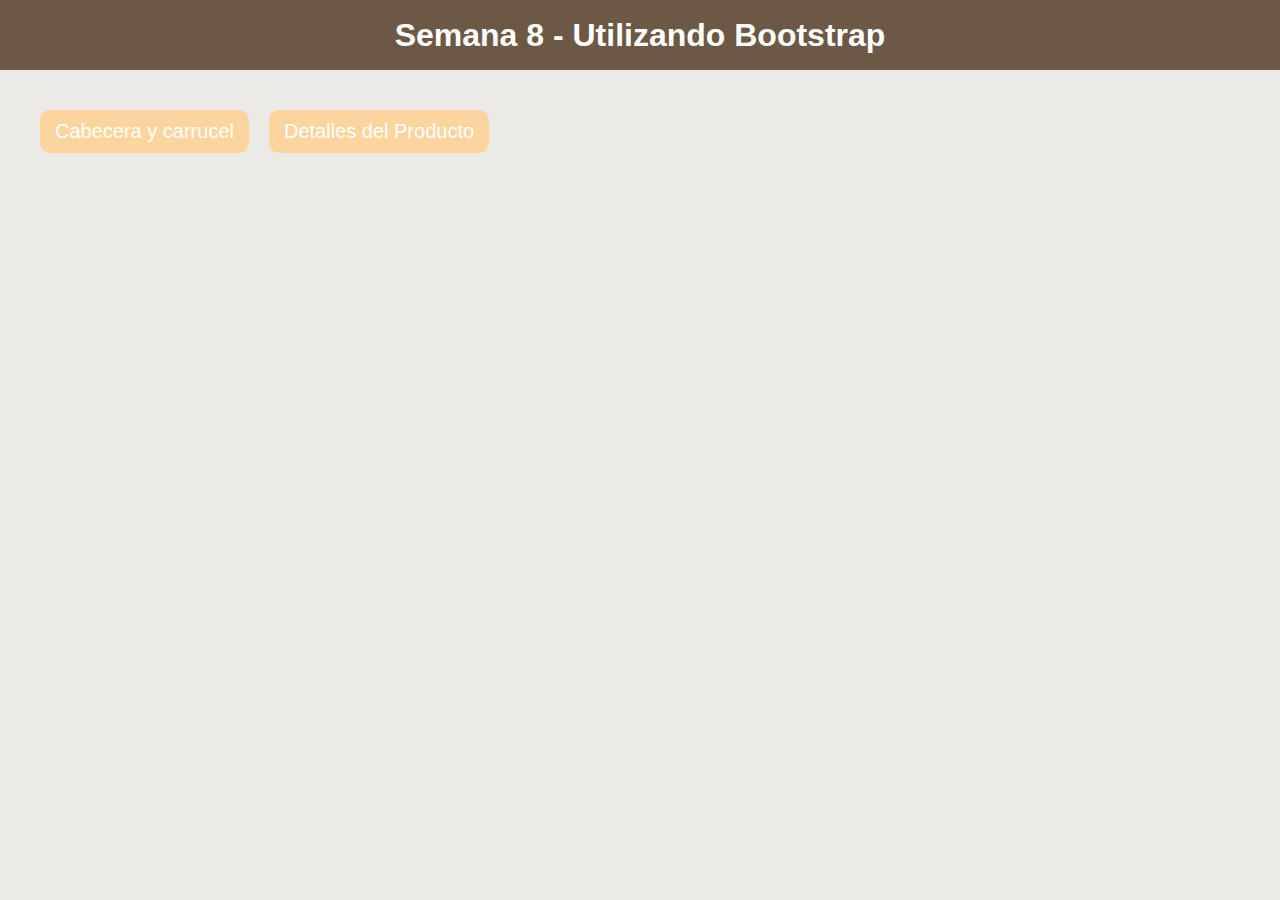
<file: index.html>
<!DOCTYPE html>
<html lang="en">
<head>
    <meta charset="UTF-8">
    <meta name="viewport" content="width=device-width, initial-scale=1.0">
    <title>Document</title>
    <link rel="stylesheet" href="styles.css">
</head>
<body>
    <header>
        <h1>Semana 8 - Utilizando Bootstrap</h1>
    </header>
    <main>
        <ul>
            <li><a href="fashion.html">Cabecera y carrucel</a></li>
            <!-- <li><a href="https://ernestomr.github.io/codigo-project/">Detalles del Producto</a></li> -->
            <li><a href="https://ernestomr.github.io/codigo-componente-bootstrap/">Detalles del Producto</a></li>
        </ul>
    </main>
</body>
</html>
</file>
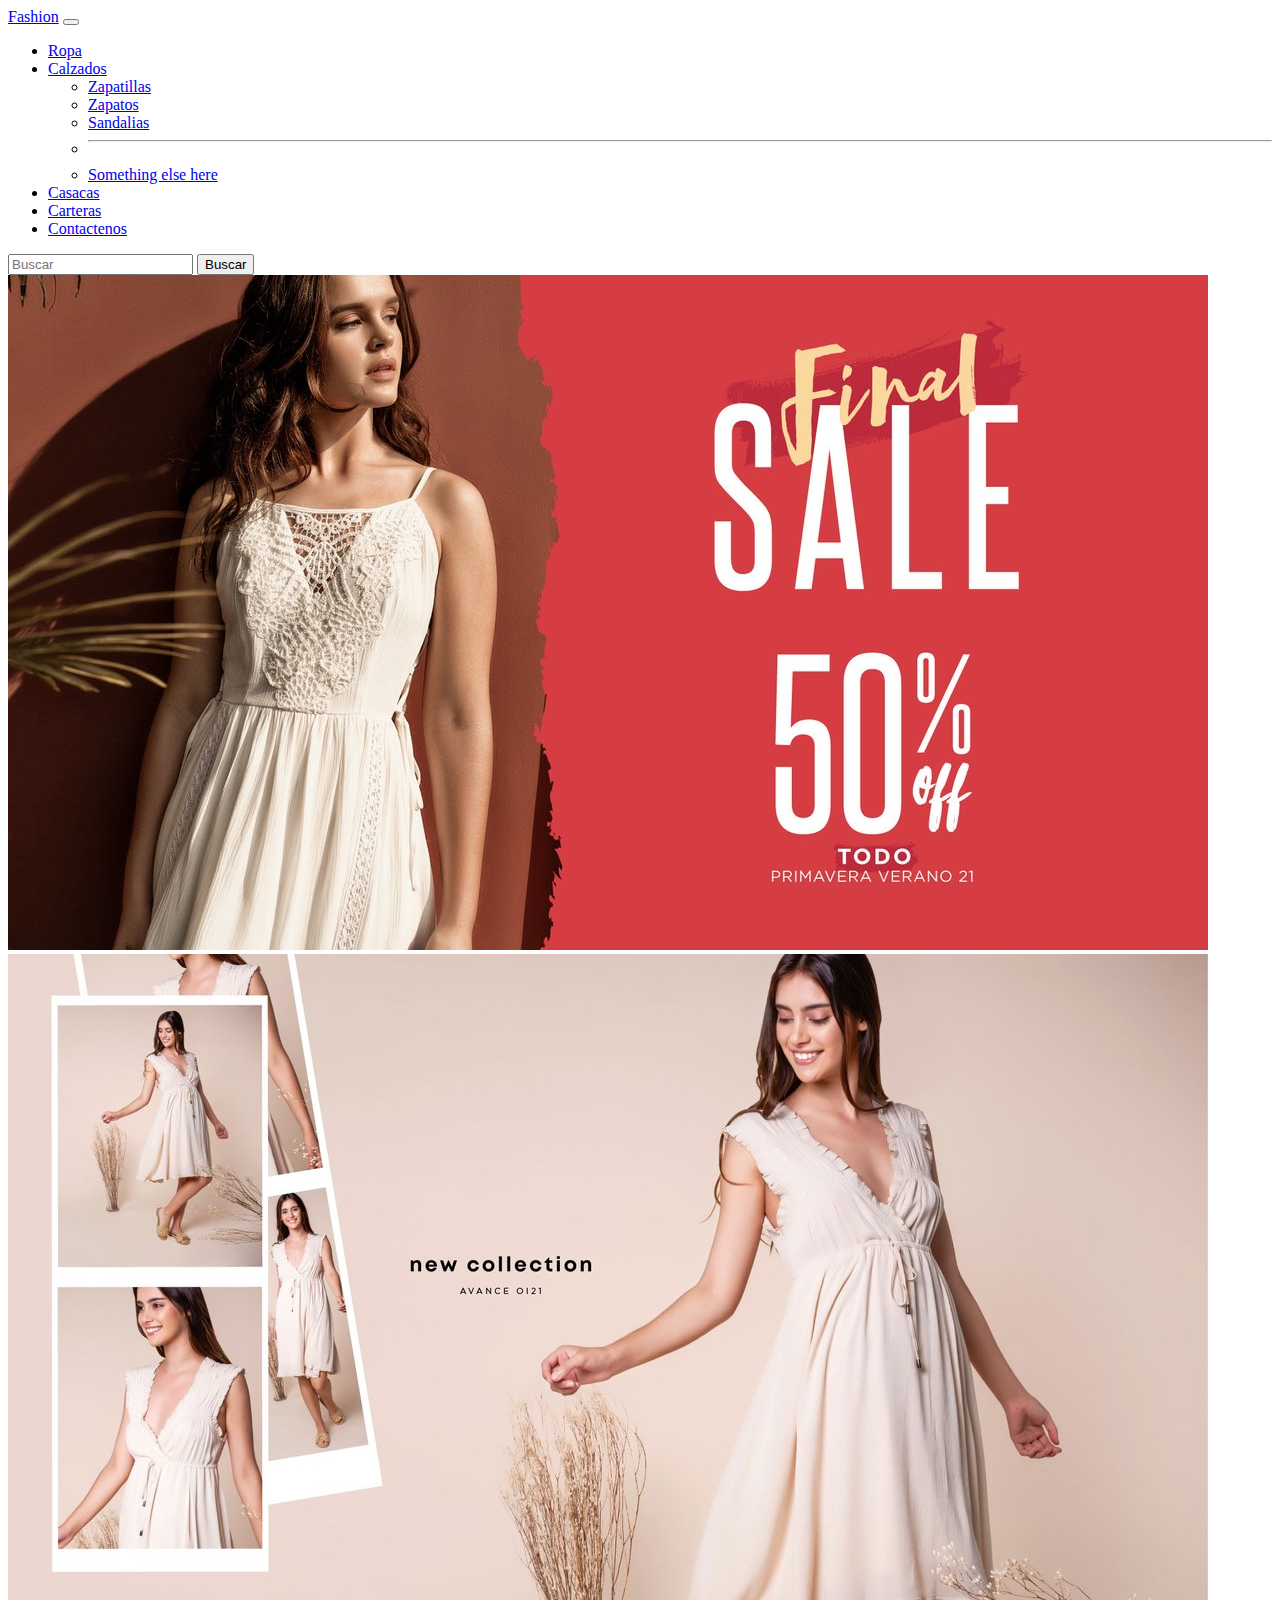
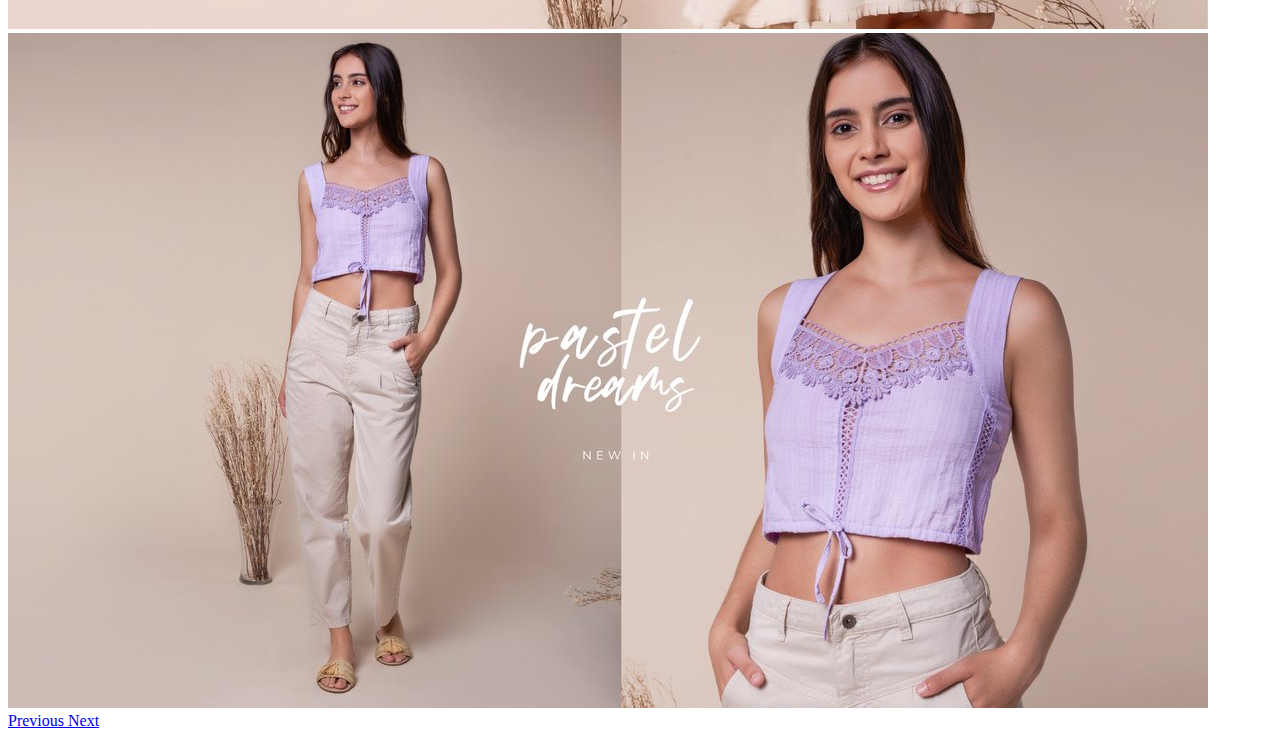
<file: carrusel.html>
<!DOCTYPE html>
<html lang="en">
<head>
    <meta charset="UTF-8">
    <meta name="viewport" content="width=device-width, initial-scale=1.0">
    <title>Document</title>
    <link
      href="https://cdn.jsdelivr.net/npm/bootstrap@5.0.0-beta1/dist/css/bootstrap.min.css"
      rel="stylesheet"
      integrity="sha384-giJF6kkoqNQ00vy+HMDP7azOuL0xtbfIcaT9wjKHr8RbDVddVHyTfAAsrekwKmP1"
      crossorigin="anonymous"
    />
    <link rel="stylesheet" href="https://cdn.jsdelivr.net/npm/bootstrap-icons@1.3.0/font/bootstrap-icons.css">
</head>
<body>
    <!-- Navbar -->
    <nav class="navbar navbar-expand-lg navbar-light bg-light">
        <div class="container-fluid">
          <a class="navbar-brand" href="#">Fashion</a>
          <button
            class="navbar-toggler"
            type="button"
            data-bs-toggle="collapse"
            data-bs-target="#navbarSupportedContent"
            aria-controls="navbarSupportedContent"
            aria-expanded="false"
            aria-label="Toggle navigation"
          >
            <span class="navbar-toggler-icon"></span>
          </button>
          <div class="collapse navbar-collapse" id="navbarSupportedContent">
            <ul class="navbar-nav me-auto mb-2 mb-lg-0">
              <li class="nav-item">
                <a class="nav-link active" aria-current="page" href="#">Ropa</a>
              </li>
              <!-- <li class="nav-item">
                <a class="nav-link" href="#">Calzados</a>
              </li> -->
              <li class="nav-item dropdown">
                <a
                  class="nav-link dropdown-toggle"
                  href="#"
                  id="navbarDropdown"
                  role="button"
                  data-bs-toggle="dropdown"
                  aria-expanded="false"
                >
                  Calzados
                </a>
                <ul class="dropdown-menu" aria-labelledby="navbarDropdown">
                  <li><a class="dropdown-item" href="#">Zapatillas</a></li>
                  <li><a class="dropdown-item" href="#">Zapatos</a></li>
                  <li><a class="dropdown-item" href="#">Sandalias</a></li>
                  <li><hr class="dropdown-divider" /></li>
                  <li>
                    <a class="dropdown-item" href="#">Something else here</a>
                  </li>
                </ul>
              </li>
              <li class="nav-item">
                <a class="nav-link" href="#">Casacas</a>
              </li>
              <li class="nav-item">
                <a class="nav-link" href="#">Carteras</a>
              </li>
              <li class="nav-item">
                <a class="nav-link" href="#">Contactenos</a>
              </li>
            </ul>
            <form class="d-flex">
              <input
                class="form-control me-2"
                type="search"
                placeholder="Buscar"
                aria-label="Search"
              />
              <button class="btn btn-outline-success" type="submit">
                Buscar
              </button>
            </form>
          </div>
        </div>
      </nav>

      <div id="carouselExampleControls" class="carousel slide" data-bs-ride="carousel">
        <div class="carousel-inner">
          <div class="carousel-item active">
            <img src="img/img01.jpg" class="d-block w-100" alt="...">
          </div>
          <div class="carousel-item">
            <img src="img/img02jpg.jpg" class="d-block w-100" alt="...">
          </div>
          <div class="carousel-item">
            <img src="img/img03jpg.jpg" class="d-block w-100" alt="...">
          </div>
        </div>
        <a class="carousel-control-prev" href="#carouselExampleControls" role="button" data-bs-slide="prev">
          <span class="carousel-control-prev-icon" aria-hidden="true"></span>
          <span class="visually-hidden">Previous</span>
        </a>
        <a class="carousel-control-next" href="#carouselExampleControls" role="button" data-bs-slide="next">
          <span class="carousel-control-next-icon" aria-hidden="true"></span>
          <span class="visually-hidden">Next</span>
        </a>
      </div>








    <script
      src="https://cdn.jsdelivr.net/npm/bootstrap@5.0.0-beta1/dist/js/bootstrap.bundle.min.js"
      integrity="sha384-ygbV9kiqUc6oa4msXn9868pTtWMgiQaeYH7/t7LECLbyPA2x65Kgf80OJFdroafW"
      crossorigin="anonymous"
    ></script>
</body>
</html>
</file>
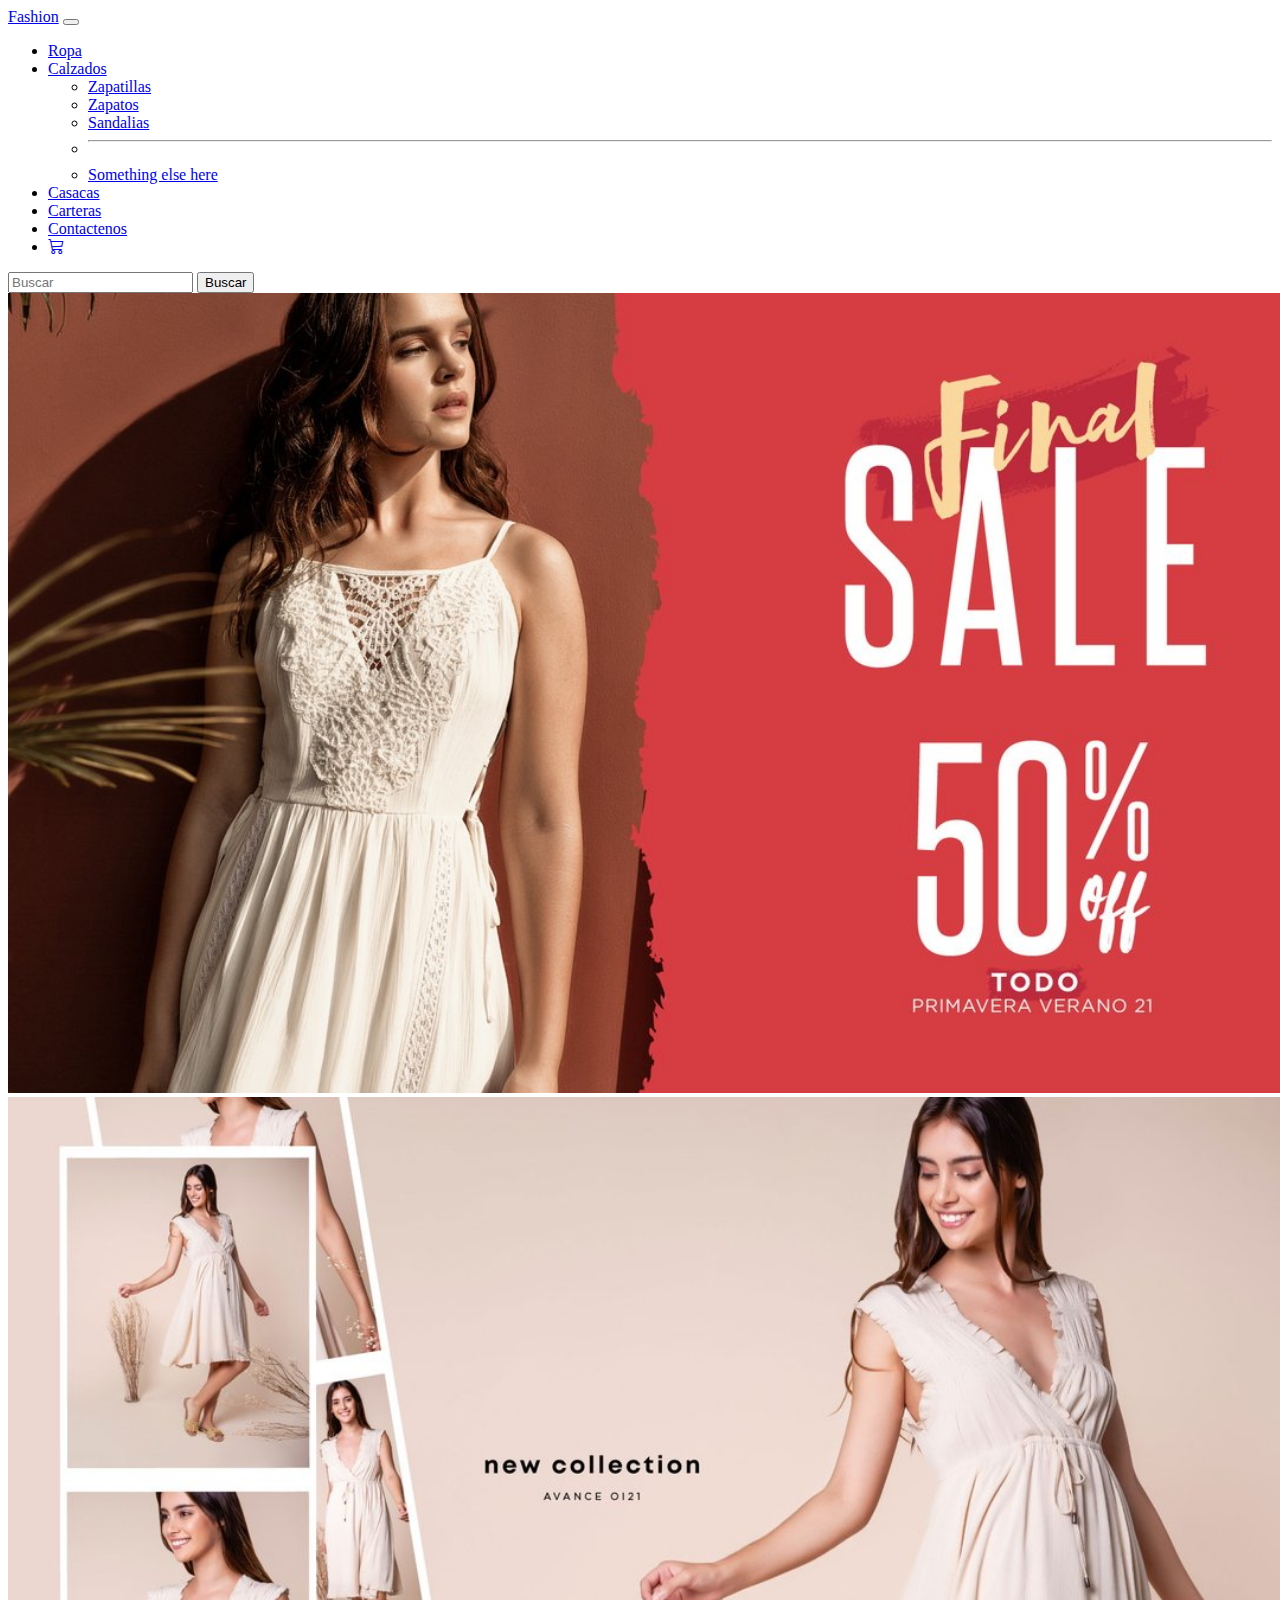
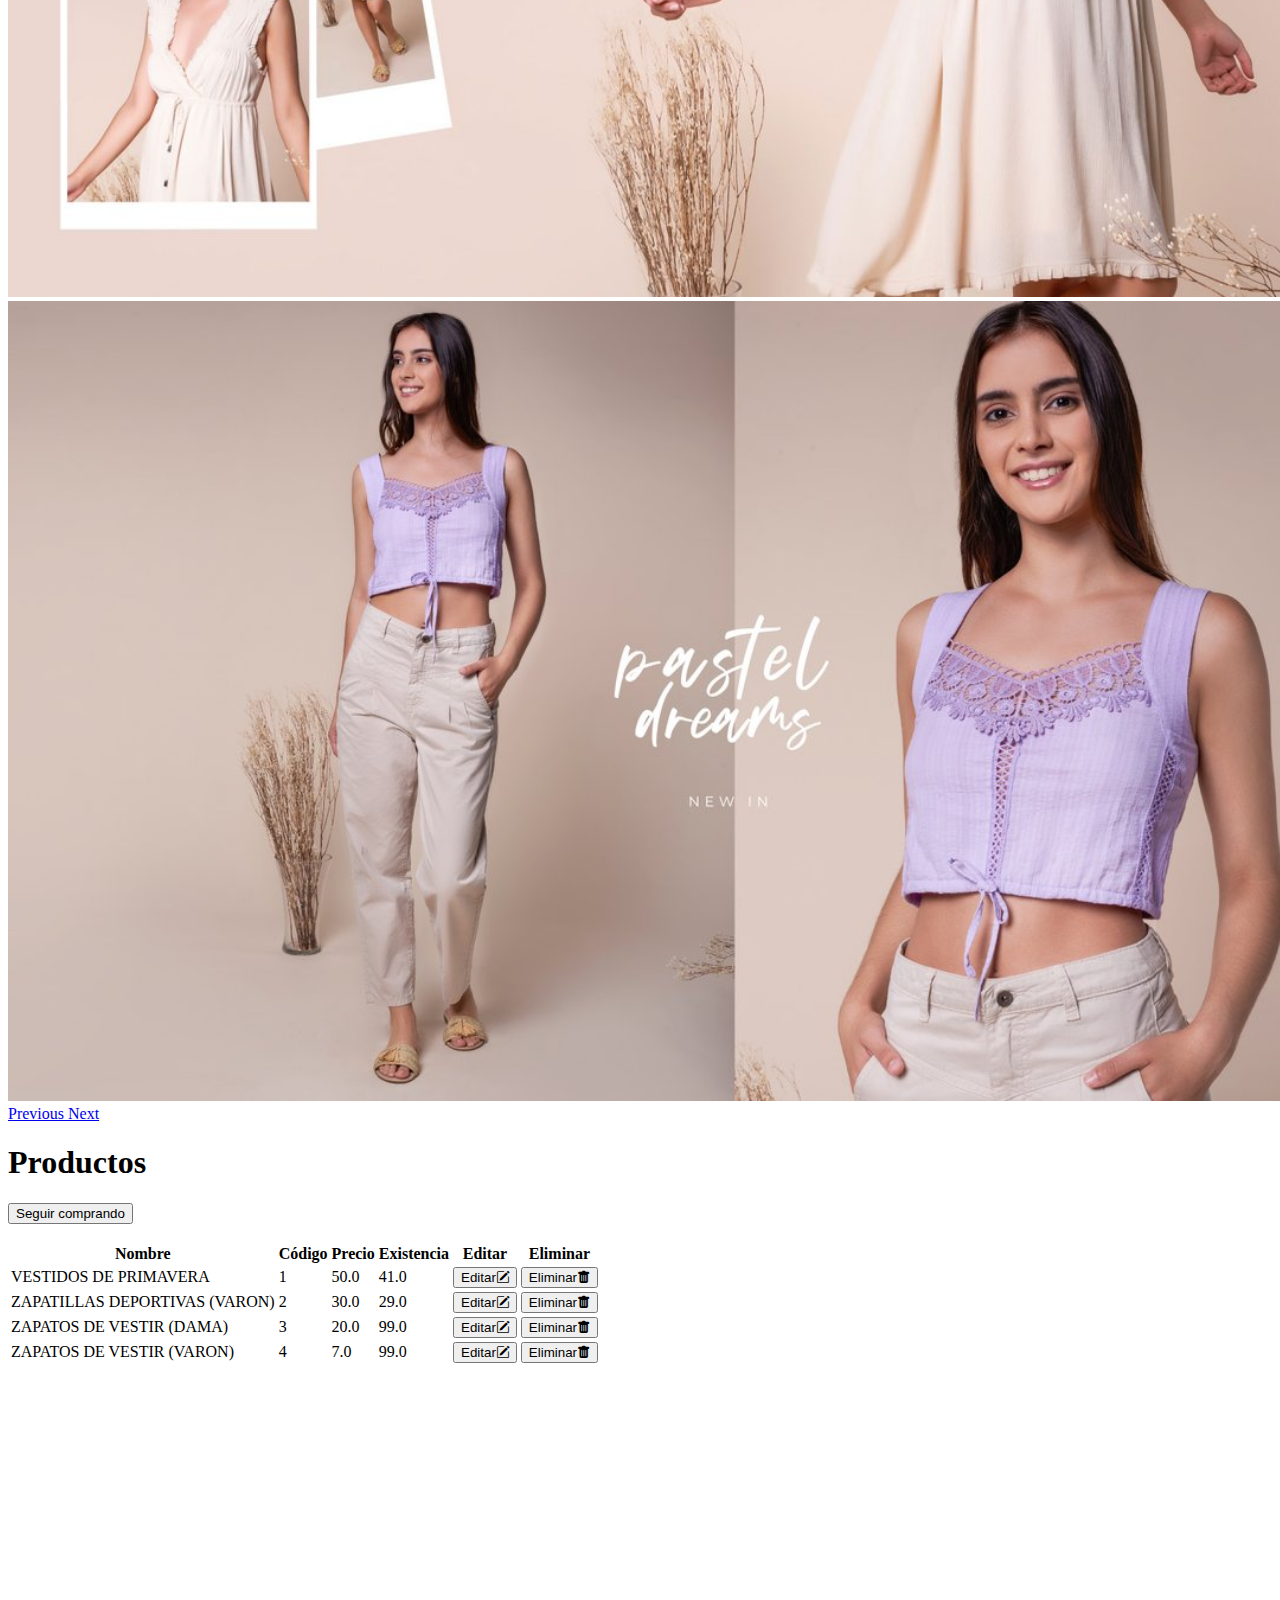
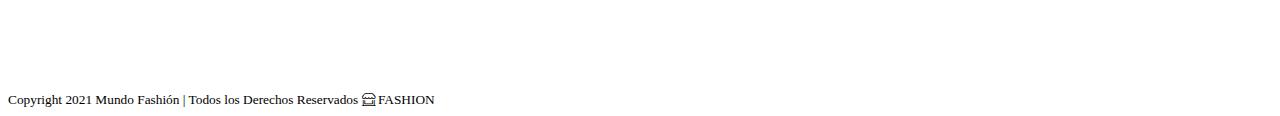
<file: detalleProducto.html>
<!DOCTYPE html>
<html lang="en">
<head>
    <meta charset="UTF-8">
    <meta name="viewport" content="width=device-width, initial-scale=1.0">
    <title>Document</title>
    <link
      href="https://cdn.jsdelivr.net/npm/bootstrap@5.0.0-beta1/dist/css/bootstrap.min.css"
      rel="stylesheet"
      integrity="sha384-giJF6kkoqNQ00vy+HMDP7azOuL0xtbfIcaT9wjKHr8RbDVddVHyTfAAsrekwKmP1"
      crossorigin="anonymous"
    />
    <link rel="stylesheet" href="https://cdn.jsdelivr.net/npm/bootstrap-icons@1.3.0/font/bootstrap-icons.css">
</head>
<body>
    <!-- Navbar -->
    <nav class="navbar navbar-expand-lg navbar-light bg-light">
        <div class="container-fluid">
          <a class="navbar-brand" href="fashion.html">Fashion</a>
          <button
            class="navbar-toggler"
            type="button"
            data-bs-toggle="collapse"
            data-bs-target="#navbarSupportedContent"
            aria-controls="navbarSupportedContent"
            aria-expanded="false"
            aria-label="Toggle navigation"
          >
            <span class="navbar-toggler-icon"></span>
          </button>
          <div class="collapse navbar-collapse" id="navbarSupportedContent">
            <ul class="navbar-nav me-auto mb-2 mb-lg-0">
              <li class="nav-item">
                <a class="nav-link active" aria-current="page" href="#">Ropa</a>
              </li>
              <!-- <li class="nav-item">
                <a class="nav-link" href="#">Calzados</a>
              </li> -->
              <li class="nav-item dropdown">
                <a
                  class="nav-link dropdown-toggle"
                  href="#"
                  id="navbarDropdown"
                  role="button"
                  data-bs-toggle="dropdown"
                  aria-expanded="false"
                >
                  Calzados
                </a>
                <ul class="dropdown-menu" aria-labelledby="navbarDropdown">
                  <li><a class="dropdown-item" href="#">Zapatillas</a></li>
                  <li><a class="dropdown-item" href="#">Zapatos</a></li>
                  <li><a class="dropdown-item" href="#">Sandalias</a></li>
                  <li><hr class="dropdown-divider" /></li>
                  <li>
                    <a class="dropdown-item" href="#">Something else here</a>
                  </li>
                </ul>
              </li>
              <li class="nav-item">
                <a class="nav-link" href="#">Casacas</a>
              </li>
              <li class="nav-item">
                <a class="nav-link" href="#">Carteras</a>
              </li>
              <li class="nav-item">
                <a class="nav-link" href="#">Contactenos</a>
              </li>
              <li class="nav-item">
                <a class="nav-link" href="detalleProducto.html"><i class="bi bi-cart3"></i></a>
              </li>
            </ul>
            <form class="d-flex">
              <input
                class="form-control me-2"
                type="search"
                placeholder="Buscar"
                aria-label="Search"
              />
              <button class="btn btn-outline-success" type="submit">
                Buscar
              </button>
            </form>
          </div>
        </div>
      </nav>

      <div id="carouselExampleControls" class="carousel slide" data-bs-ride="carousel">
        <div class="carousel-inner">
          <div class="carousel-item active">
            <img src="img/img01.jpg" class="d-block w-100" alt="..." height="800">
          </div>
          <div class="carousel-item">
            <img src="img/img02jpg.jpg" class="d-block w-100" alt="..." height="800">
          </div>
          <div class="carousel-item">
            <img src="img/img03jpg.jpg" class="d-block w-100" alt="..." height="800">
          </div>
        </div>
        <a class="carousel-control-prev" href="#carouselExampleControls" role="button" data-bs-slide="prev">
          <span class="carousel-control-prev-icon" aria-hidden="true"></span>
          <span class="visually-hidden">Previous</span>
        </a>
        <a class="carousel-control-next" href="#carouselExampleControls" role="button" data-bs-slide="next">
          <span class="carousel-control-next-icon" aria-hidden="true"></span>
          <span class="visually-hidden">Next</span>
        </a>
      </div>
    <!-- ------------------------------------------------------------ -->
    <main>
        <!-- Tablas -->
      <div class="row justify-content-center mt-4">
        <div class="col-8">
            <div>
                <h1>Productos</h1>
            </div>
            <div>
                <button class="btn btn-success">
                  Seguir comprando
                </button>
            </div>
            <br>
          <table class="table table-bordered">
            <thead>
             <tr>
               <th>Nombre</th>
               <th>Código</th>
               <th>Precio</th>
               <th>Existencia</th>
               <th>Editar</th>
               <th>Eliminar</th>
             </tr>
            </thead>
            <tbody>
              <tr>
                <td>VESTIDOS DE PRIMAVERA</td>
                <td>1</td>
                <td>50.0</td>
                <td>41.0</td>
                <td><button type="button" class="btn btn-warning">Editar<i class="bi bi-pencil-square"></i></i></button></td>
                <td><button type="button" class="btn btn-danger">Eliminar<i class="bi bi-trash-fill"></i></i></button></td>
              </tr>
              <tr>
                <td>ZAPATILLAS DEPORTIVAS (VARON)</td>
                <td>2</td>
                <td>30.0</td>
                <td>29.0</td>
                <td><button type="button" class="btn btn-warning">Editar<i class="bi bi-pencil-square"></i></button></td>
                <td><button type="button" class="btn btn-danger">Eliminar<i class="bi bi-trash-fill"></i></button></td>
              </tr>
              <tr>
                <td>ZAPATOS DE VESTIR (DAMA)</td>
                <td>3</td>
                <td>20.0</td>
                <td>99.0</td>
                <td><button type="button" class="btn btn-warning">Editar<i class="bi bi-pencil-square"></i></button></td>
                <td><button type="button" class="btn btn-danger">Eliminar<i class="bi bi-trash-fill"></i></button></td>
              </tr>
              <tr>
                <td>ZAPATOS DE VESTIR (VARON)</td>
                <td>4</td>
                <td>7.0</td>
                <td>99.0</td>
                <td><button type="button" class="btn btn-warning">Editar<i class="bi bi-pencil-square"></i></button></td>
                <td><button type="button" class="btn btn-danger">Eliminar<i class="bi bi-trash-fill"></i></button></td>
              </tr>
            </tbody>
          </table>
        </div>
      </div>
      <div class="row justify-content-center mt-4">
        <br><br><br><br><br><br><br><br><br><br><br><br><br><br><br><br><br><br>
      </div>
    </main>  
      

    <!-- footer -->
    <div class="card-footer bg-light">
        <small class="text-muted">Copyright 2021 Mundo Fashión | Todos los Derechos Reservados <i class="bi bi-shop-window"></i><font color="black"> FASHION</font></small>
      </div>
    <script
      src="https://cdn.jsdelivr.net/npm/bootstrap@5.0.0-beta1/dist/js/bootstrap.bundle.min.js"
      integrity="sha384-ygbV9kiqUc6oa4msXn9868pTtWMgiQaeYH7/t7LECLbyPA2x65Kgf80OJFdroafW"
      crossorigin="anonymous"
    ></script>
</body>
</html>
</file>
<file: styles.css>
*{
    margin: 0;
    padding: 0;
    box-sizing: border-box;
    font-family: Arial, Helvetica, sans-serif;
}
header{
    width: 100%;
    height: 70px;
    display: flex;
    justify-content: center;
    align-items: center;
    background-color:#6C5845;
    color: white;
}
main{
    width: 100%;
    height: calc(100vh - 70px);
    background-color: #EBEAE6;
    padding: 30px;
}
main ul{
    list-style: none;
    display: flex;
    flex-wrap: wrap;
}
ul li{
    margin: 10px;
    background-color: #FBD59D;
    padding: 10px 15px;
    border-radius: 10px;
    transition: .3s all;
    cursor: pointer;
}
ul li:hover{
    background-color:#D63D42;
}
ul li a{
    color: white;
    text-decoration: none;
    font-size: 20px;
}
</file>
